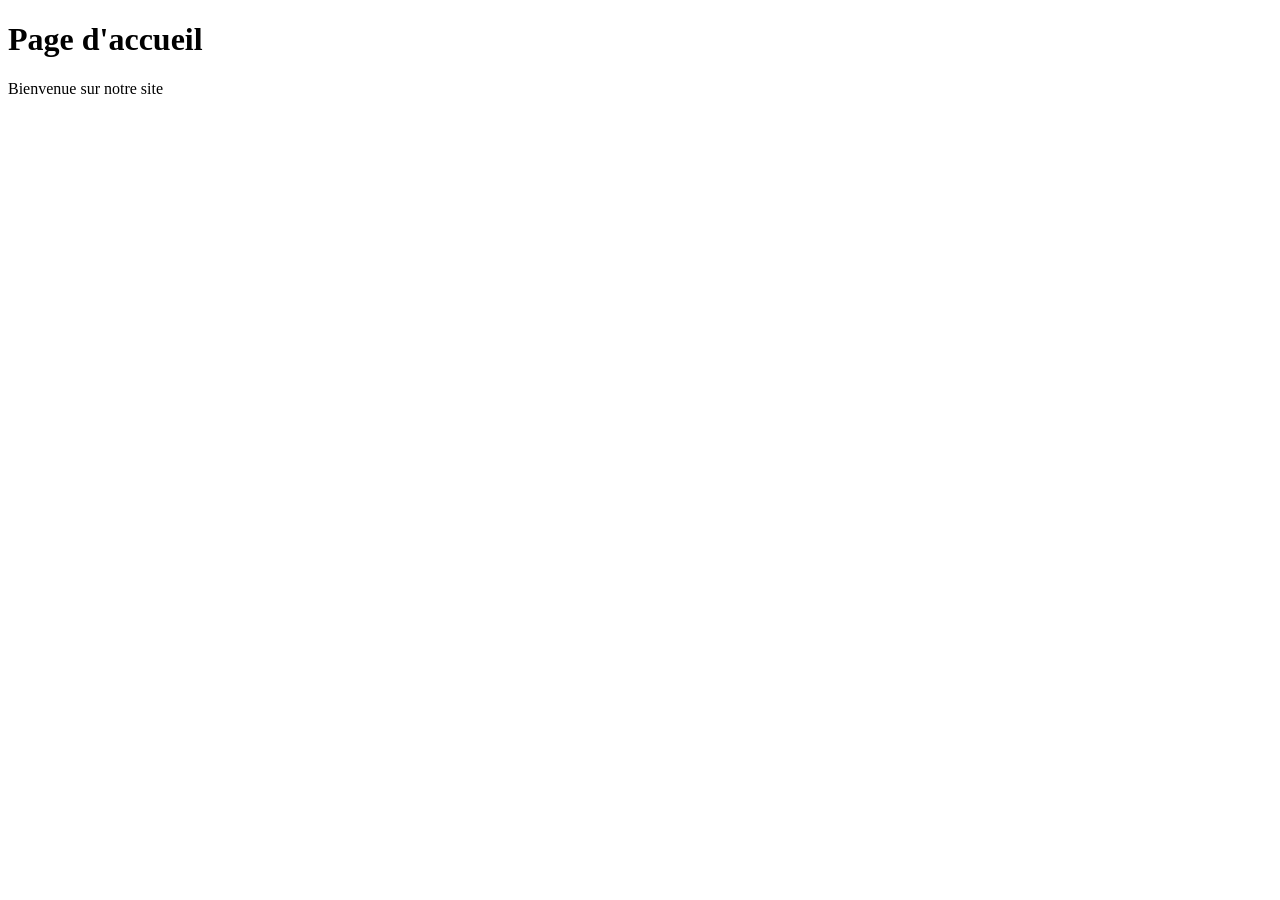
<file: index.html>
<!DOCTYPE html>
<html lang="fr">
<head>
    <meta charset="UTF-8">
    <meta name="viewport" content="width=device-width, initial-scale=1.0">
    <title>Page d'accueil</title>
</head>
<body>
    <h1>Page d'accueil</h1>
    <p>Bienvenue sur notre site</p>
</body>
</html>
</file>
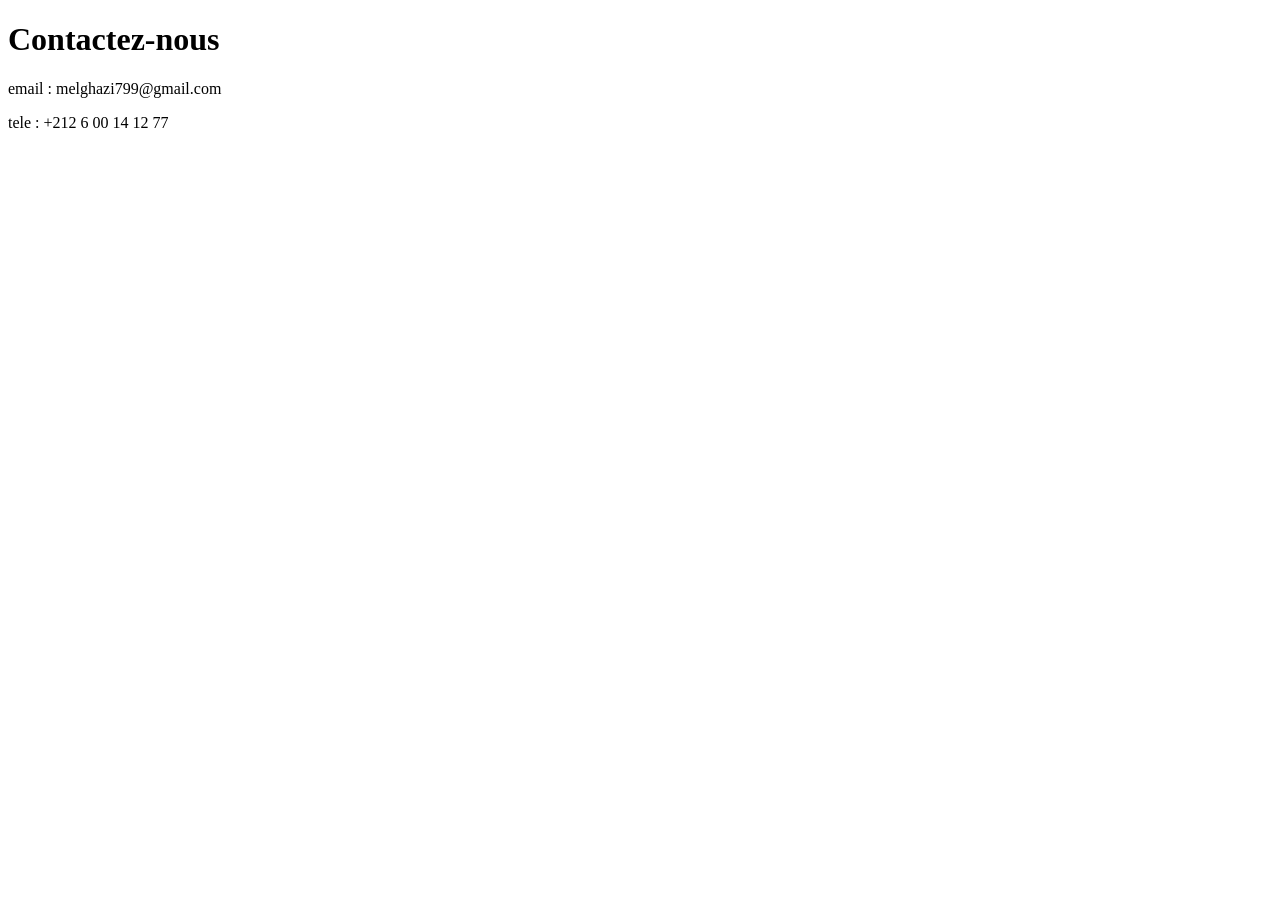
<file: contact.html>
<!DOCTYPE html>
<html lang="en">
<head>
    <meta charset="UTF-8">
    <meta name="viewport" content="width=device-width, initial-scale=1.0">
    <title>Document</title>
</head>
<body>
    <h1>Contactez-nous</h1>
    <p>email : melghazi799@gmail.com</p>
    <p>tele : +212 6 00 14 12 77</p>
</body>
</html>
</file>
